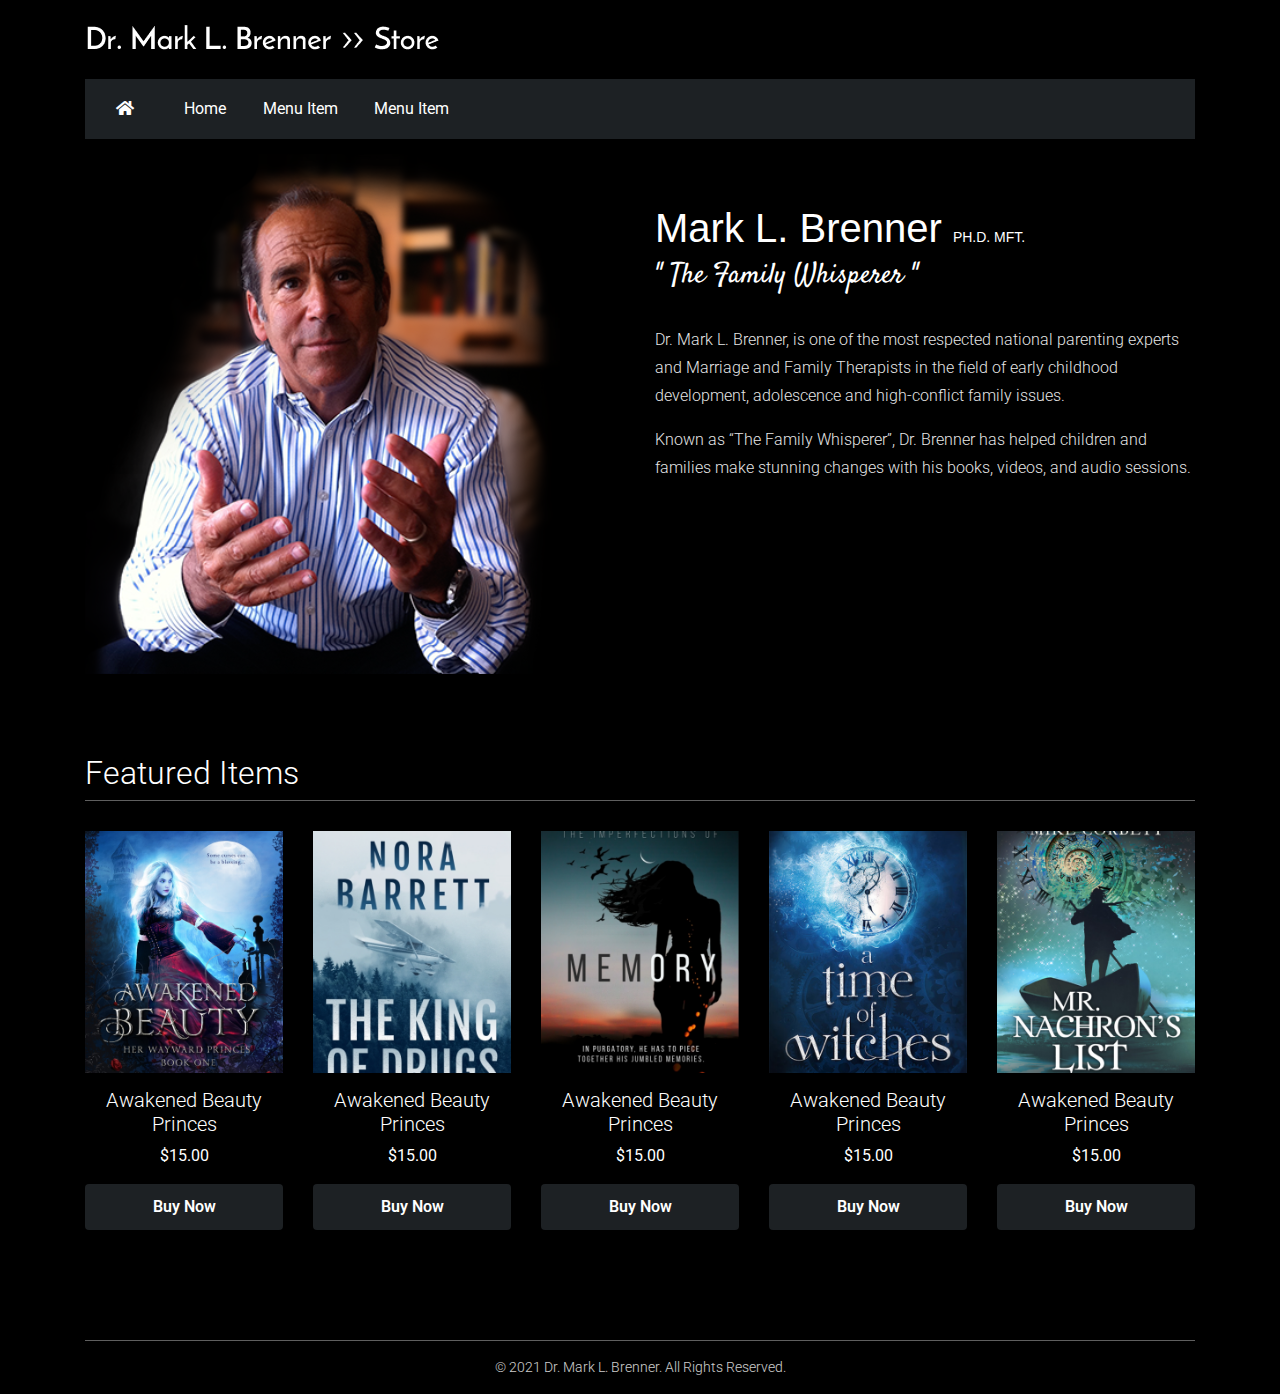
<file: index.html>
<!DOCTYPE html>

<html lang="en">
<head>
    <!-- Basic Page Needs Meta
	=================================================== -->
	<meta charset="UTF-8" />
	<meta http-equiv="X-UA-Compatible" content="IE=edge" />

	<!-- Specific Meta 
	================================================== -->
	<meta name="viewport" content="width=device-width, initial-scale=1, maximum-scale=1">
   	<meta name="description" content="">
   	<meta name="keywords" content="" />
   	<meta name="author" content="">

	<!--  Title
	================================================== -->
	<title>Dr. Mark L. Brenner >> Store</title>

	<!-- Favicons 
	================================================== -->
	<link rel="shortcut icon" href="resourse/images/favicon.ico" type="image/x-icon">

	<!-- Google Fonts
	================================================== -->
	<link href="https://fonts.googleapis.com/css2?family=Roboto:wght@300;400;500;700&family=Satisfy&display=swap" rel="stylesheet">

	<!-- CSS Files
	================================================== -->
	<link rel="stylesheet" href="plugins.css">
</head>
<body>

    <header class="header">
        <div class="container">
            <div class="site-logo">
				<a href="index.html"><img src="resourse/images/logo.png" class="img-fluid" alt="Site Logo"></a>
            </div><!-- /.site-logo -->

			<nav class="navbar navbar-expand-lg p-0">
				<button class="navbar-toggler" type="button" data-toggle="collapse" data-target="#navbarNavAlt">
					<span class="fa fa-bars"></span>
				</button>
				<div class="collapse navbar-collapse" id="navbarNavAlt">
					<div class="navbar-nav">
						<a class="nav-link active" aria-current="page" href="index.html"><i class="fa fa-home"></i></a>
						<a class="nav-link" href="index.html">Home</a>
						<a class="nav-link" href="#">Menu Item</a>
						<a class="nav-link" href="#">Menu Item</a>
					</div>
				</div>
			</nav>
        </div><!-- /.container -->
    </header><!-- /.header -->

	<section class="hero">
		<div class="container">
			<div class="row">
				<div class="col-md-6">
					<div class="item">
						<div class="imagebox">
							<img src="resourse/images/hero.png" class="img-fluid" alt="">
						</div><!-- /.imagebox -->
					</div><!-- /.item -->
				</div><!-- /.col-md-6 -->
				<div class="col-md-6">
					<div class="hero-text text-white">
						<h1>Mark L. Brenner <span>PH.D. MFT.</span></h1>
						<h3>" The Family Whisperer "</h3>
						<br>
						<p>Dr. Mark L. Brenner, is one of the most respected national parenting experts and Marriage and Family Therapists in the field of early childhood development, adolescence and high-conflict family issues.</p>
						<p>Known as “The Family Whisperer”, Dr. Brenner has helped children and families make stunning changes with his books, videos, and audio sessions.</p>
					</div><!-- /.hero-text -->
				</div><!-- /.col-md-6 -->
			</div><!-- /.row -->
		</div><!-- /.container -->
	</section><!-- /.hero -->


	<div class="featured-items-wrapper">
		<div class="container">
			<div class="section-title text-white">
				<h2>Featured Items</h2>
			</div><!-- /.section-title -->
			<div class="row">
				<div class="col-12 col-sm-6 col-md">
					<div class="item text-center">
						<div class="imagebox">
							<a href="book1.html"><img src="resourse/images/book1.png" class="img-fluid" alt="Book Image"></a>
						</div><!-- /.imagebox -->
						<div class="text-box text-center text-white">
							<a href="book1.html"><h5 class="name">Awakened Beauty Princes</h5></a>
							<p class="price">$15.00</p>
							<a href="#" class="buy-btn">Buy Now</a>
						</div><!-- /.text-box -->
					</div><!-- /.item -->
				</div><!-- /.col-12 col-sm-6 col-md -->
				<div class="col-12 col-sm-6 col-md">
					<div class="item text-center">
						<div class="imagebox">
							<a href="book2.html"><img src="resourse/images/book2.png" class="img-fluid" alt="Book Image"></a>
						</div><!-- /.imagebox -->
						<div class="text-box text-center text-white">
							<a href="book2.html"><h5 class="name">Awakened Beauty Princes</h5></a>
							<p class="price">$15.00</p>
							<a href="#" class="buy-btn">Buy Now</a>
						</div><!-- /.text-box -->
					</div><!-- /.item -->
				</div><!-- /.col-12 col-sm-6 col-md -->
				<div class="col-12 col-sm-6 col-md">
					<div class="item text-center">
						<div class="imagebox">
							<a href="book3.html"><img src="resourse/images/book3.png" class="img-fluid" alt="Book Image"></a>
						</div><!-- /.imagebox -->
						<div class="text-box text-center text-white">
							<a href="book3.html"><h5 class="name">Awakened Beauty Princes</h5></a>
							<p class="price">$15.00</p>
							<a href="#" class="buy-btn">Buy Now</a>
						</div><!-- /.text-box -->
					</div><!-- /.item -->
				</div><!-- /.col-12 col-sm-6 col-md -->
				<div class="col-12 col-sm-6 col-md">
					<div class="item text-center">
						<div class="imagebox">
							<a href="book4.html"><img src="resourse/images/book4.png" class="img-fluid" alt="Book Image"></a>
						</div><!-- /.imagebox -->
						<div class="text-box text-center text-white">
							<a href="book4.html"><h5 class="name">Awakened Beauty Princes</h5></a>
							<p class="price">$15.00</p>
							<a href="#" class="buy-btn">Buy Now</a>
						</div><!-- /.text-box -->
					</div><!-- /.item -->
				</div><!-- /.col-12 col-sm-6 col-md -->
				<div class="col-12 col-sm-6 col-md">
					<div class="item text-center">
						<div class="imagebox">
							<a href="book5.html"><img src="resourse/images/book5.png" class="img-fluid" alt="Book Image"></a>
						</div><!-- /.imagebox -->
						<div class="text-box text-center text-white">
							<a href="book5.html"><h5 class="name">Awakened Beauty Princes</h5></a>
							<p class="price">$15.00</p>
							<a href="#" class="buy-btn">Buy Now</a>
						</div><!-- /.text-box -->
					</div><!-- /.item -->
				</div><!-- /.col-12 col-sm-6 col-md -->
			</div><!-- /.row -->
		</div><!-- /.container -->
	</div><!-- /.featured-items-wrapper -->


	<footer class="footer">
		<div class="container">
			<div class="footer-text text-center text-white py-3">
				<p class="m-0">&copy; 2021 Dr. Mark L. Brenner. All Rights Reserved.</p>
			</div><!-- /.footer-text -->
		</div><!-- /.container -->
	</footer><!-- /.footer -->
    

    <script src="resourse/js/jquery-3.5.1.min.js"></script>
    <script src="resourse/js/popper.js"></script>
    <script src="resourse/js/bootstrap.min.js"></script>
    <script src="resourse/js/custom.js"></script>
</body>
</html>
</file>
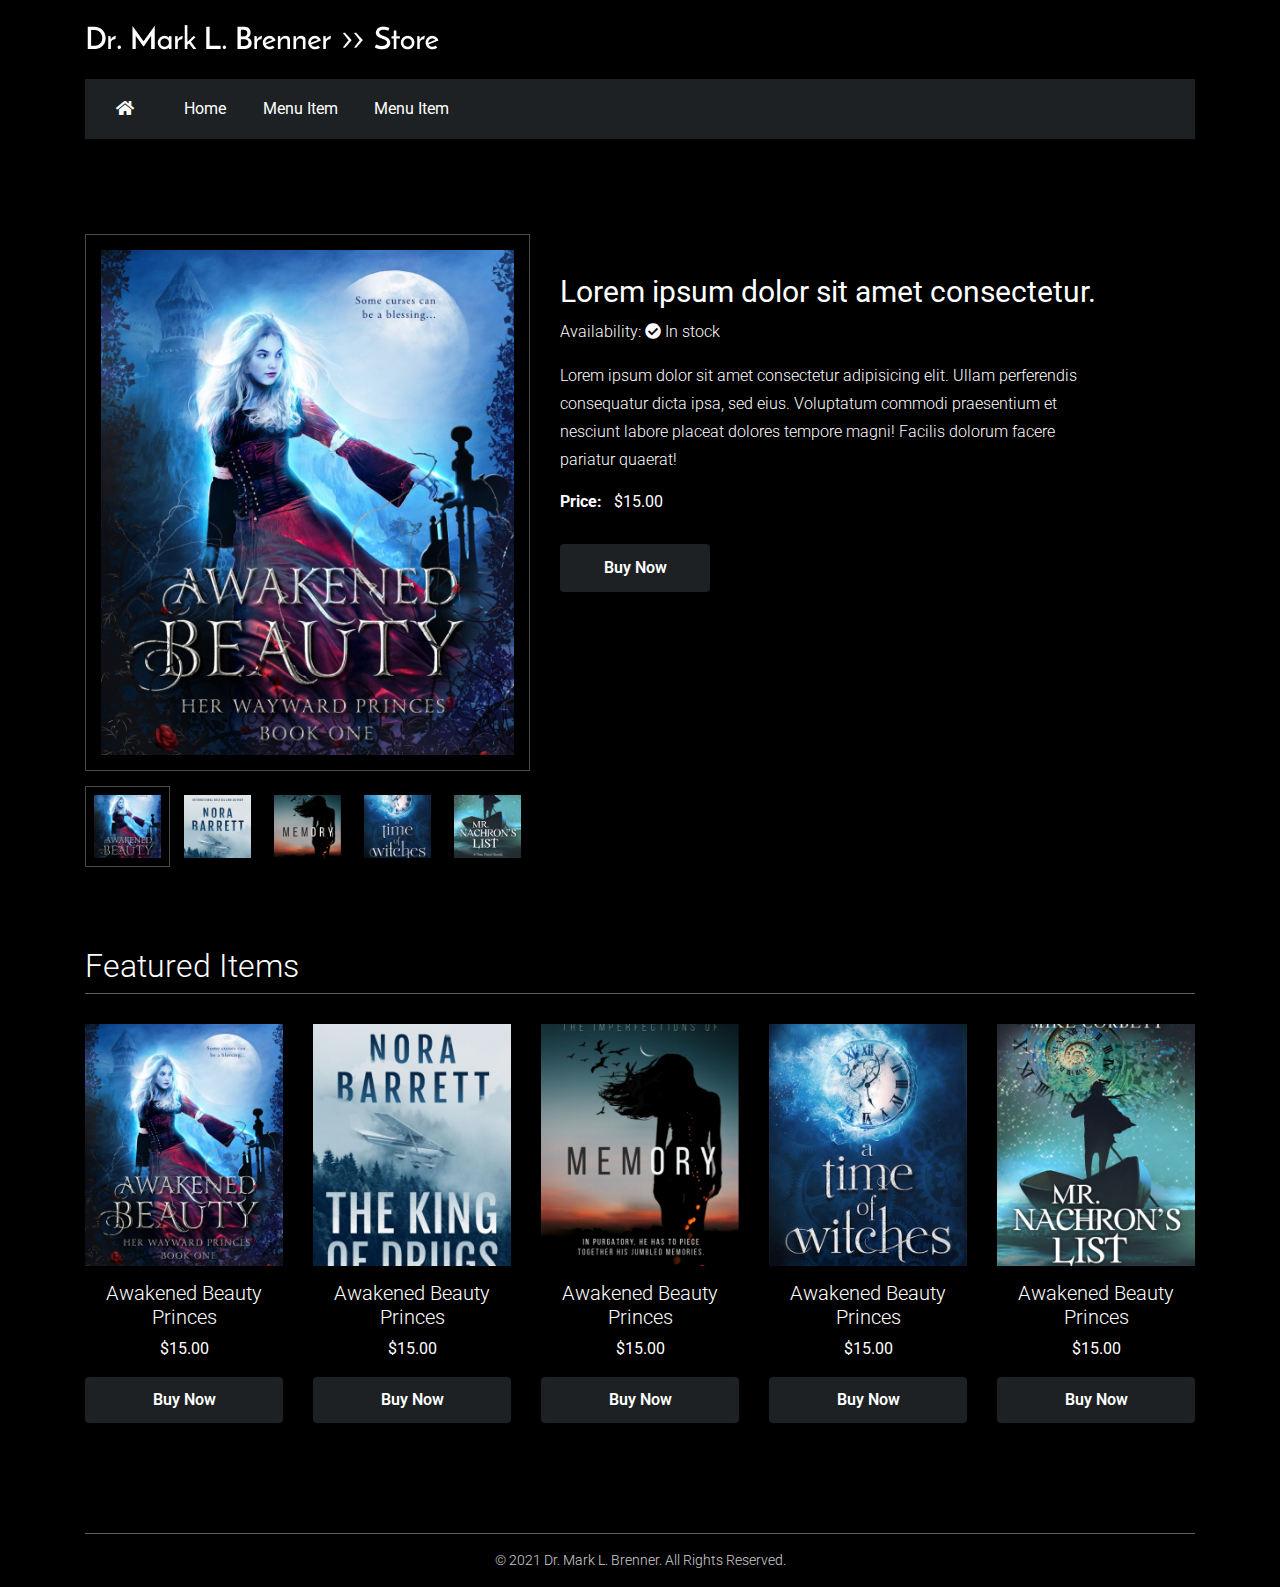
<file: book1.html>
<!DOCTYPE html>

<html lang="en">
<head>
    <!-- Basic Page Needs Meta
	=================================================== -->
	<meta charset="UTF-8" />
	<meta http-equiv="X-UA-Compatible" content="IE=edge" />

	<!-- Specific Meta 
	================================================== -->
	<meta name="viewport" content="width=device-width, initial-scale=1, maximum-scale=1">
   	<meta name="description" content="">
   	<meta name="keywords" content="" />
   	<meta name="author" content="">

	<!--  Title
	================================================== -->
	<title>Dr. Mark L. Brenner >> Store</title>

	<!-- Favicons 
	================================================== -->
	<link rel="shortcut icon" href="resourse/images/favicon.ico" type="image/x-icon">

	<!-- Google Fonts
	================================================== -->
	<link href="https://fonts.googleapis.com/css2?family=Roboto:wght@300;400;500;700&display=swap" rel="stylesheet">

	<!-- CSS Files
	================================================== -->
	<link rel="stylesheet" href="plugins.css">
</head>
<body>

    
    <header class="header">
        <div class="container">
            <div class="site-logo">
				<a href="index.html"><img src="resourse/images/logo.png" class="img-fluid" alt="Site Logo"></a>
            </div><!-- /.site-logo -->
			<nav class="navbar navbar-expand-lg p-0">
				<button class="navbar-toggler" type="button" data-toggle="collapse" data-target="#navbarNavAlt">
					<span class="fa fa-bars"></span>
				</button>
				<div class="collapse navbar-collapse" id="navbarNavAlt">
					<div class="navbar-nav">
						<a class="nav-link active" aria-current="page" href="index.html"><i class="fa fa-home"></i></a>
						<a class="nav-link" href="index.html">Home</a>
						<a class="nav-link" href="#">Menu Item</a>
						<a class="nav-link" href="#">Menu Item</a>
					</div>
				</div>
			</nav>
        </div><!-- /.container -->
    </header><!-- /.header -->

	<div class="product-details">
		<div class="container">
			<div class="row">
				<div class="col-lg-5">
					<div class="product-image-wrapper">
						<div class="tab-content">
							<div class="tab-pane fade show active" id="book1" role="tabpanel">
								<img src="resourse/images/book1.png" class="img-fluid" alt="Book">
							</div>
							<div class="tab-pane fade" id="book2" role="tabpanel">
								<img src="resourse/images/book2.png" class="img-fluid" alt="Book">
							</div>
							<div class="tab-pane fade" id="book3" role="tabpanel">
								<img src="resourse/images/book3.png" class="img-fluid" alt="Book">
							</div>
							<div class="tab-pane fade" id="book4" role="tabpanel">
								<img src="resourse/images/book4.png" class="img-fluid" alt="Book">
							</div>
							<div class="tab-pane fade" id="book5" role="tabpanel">
								<img src="resourse/images/book5.png" class="img-fluid" alt="Book">
							</div>
						</div>
						<ul class="nav nav-tabs flex-nowrap" role="tablist">
							<li class="nav-item">
								<a href="#book1" class="nav-link active" data-toggle="tab">
									<img src="resourse/images/book1-s.png" class="img-fluid">
								</a>
							</li>
							<li class="nav-item">
								<a href="#book2" class="nav-link" data-toggle="tab">
									<img src="resourse/images/book2-s.png" class="img-fluid">
								</a>
							</li>
							<li class="nav-item">
								<a href="#book3" class="nav-link" data-toggle="tab">
									<img src="resourse/images/book3-s.png" class="img-fluid">
								</a>
							</li>
							<li class="nav-item">
								<a href="#book4" class="nav-link" data-toggle="tab">
									<img src="resourse/images/book4-s.png" class="img-fluid">
								</a>
							</li>
							<li class="nav-item">
								<a href="#book5" class="nav-link" data-toggle="tab">
									<img src="resourse/images/book5-s.png" class="img-fluid">
								</a>
							</li>
						</ul><!-- /.nav-tabs -->
					</div>
				</div><!-- /.col-lg-5 -->
				<div class="col-lg-6">
					<div class="product-description">

						<h4 class="product-name">Lorem ipsum dolor sit amet consectetur.</h4>
						<p class="stock-status">Availability: <i class="fa fa-check-circle"></i> In stock </p>
						<p>Lorem ipsum dolor sit amet consectetur adipisicing elit. Ullam perferendis consequatur dicta ipsa, sed eius. Voluptatum commodi praesentium et nesciunt labore placeat dolores tempore magni! Facilis dolorum facere pariatur quaerat!</p>

						<div class="product-price"><strong>Price:</strong> &nbsp; $15.00</div><!-- /.product-price -->
						<div class="buy-product">
							<a href="#" class="buy-btn">Buy Now</a>
						</div><!-- /.buy-product -->

					</div><!-- /.product-description -->
				</div><!-- /.col-lg-6 -->
			</div><!-- /.row -->
		</div><!-- /.container -->
	</div><!-- /.product-details -->



	<div class="related-product-wrapper">
		<div class="container">
			<div class="section-title text-white">
				<h2>Featured Items</h2>
			</div><!-- /.section-title -->
			<div class="row">
				<div class="col-12 col-sm-6 col-md">
					<div class="item text-center">
						<div class="imagebox">
							<a href="book1.html"><img src="resourse/images/book1.png" class="img-fluid" alt="Book Image"></a>
						</div><!-- /.imagebox -->
						<div class="text-box text-center text-white">
							<a href="book1.html"><h5 class="name">Awakened Beauty Princes</h5></a>
							<p class="price">$15.00</p>
							<a href="#" class="buy-btn">Buy Now</a>
						</div><!-- /.text-box -->
					</div><!-- /.item -->
				</div><!-- /.col-12 col-sm-6 col-md -->
				<div class="col-12 col-sm-6 col-md">
					<div class="item text-center">
						<div class="imagebox">
							<a href="book2.html"><img src="resourse/images/book2.png" class="img-fluid" alt="Book Image"></a>
						</div><!-- /.imagebox -->
						<div class="text-box text-center text-white">
							<a href="book2.html"><h5 class="name">Awakened Beauty Princes</h5></a>
							<p class="price">$15.00</p>
							<a href="#" class="buy-btn">Buy Now</a>
						</div><!-- /.text-box -->
					</div><!-- /.item -->
				</div><!-- /.col-12 col-sm-6 col-md -->
				<div class="col-12 col-sm-6 col-md">
					<div class="item text-center">
						<div class="imagebox">
							<a href="book3.html"><img src="resourse/images/book3.png" class="img-fluid" alt="Book Image"></a>
						</div><!-- /.imagebox -->
						<div class="text-box text-center text-white">
							<a href="book3.html"><h5 class="name">Awakened Beauty Princes</h5></a>
							<p class="price">$15.00</p>
							<a href="#" class="buy-btn">Buy Now</a>
						</div><!-- /.text-box -->
					</div><!-- /.item -->
				</div><!-- /.col-12 col-sm-6 col-md -->
				<div class="col-12 col-sm-6 col-md">
					<div class="item text-center">
						<div class="imagebox">
							<a href="book4.html"><img src="resourse/images/book4.png" class="img-fluid" alt="Book Image"></a>
						</div><!-- /.imagebox -->
						<div class="text-box text-center text-white">
							<a href="book4.html"><h5 class="name">Awakened Beauty Princes</h5></a>
							<p class="price">$15.00</p>
							<a href="#" class="buy-btn">Buy Now</a>
						</div><!-- /.text-box -->
					</div><!-- /.item -->
				</div><!-- /.col-12 col-sm-6 col-md -->
				<div class="col-12 col-sm-6 col-md">
					<div class="item text-center">
						<div class="imagebox">
							<a href="book5.html"><img src="resourse/images/book5.png" class="img-fluid" alt="Book Image"></a>
						</div><!-- /.imagebox -->
						<div class="text-box text-center text-white">
							<a href="book5.html"><h5 class="name">Awakened Beauty Princes</h5></a>
							<p class="price">$15.00</p>
							<a href="#" class="buy-btn">Buy Now</a>
						</div><!-- /.text-box -->
					</div><!-- /.item -->
				</div><!-- /.col-12 col-sm-6 col-md -->
			</div><!-- /.row -->
		</div><!-- /.container -->
	</div><!-- /.related-product-wrapper -->


	<footer class="footer">
		<div class="container">
			<div class="footer-text text-center text-white py-3">
				<p class="m-0">&copy; 2021 Dr. Mark L. Brenner. All Rights Reserved.</p>
			</div><!-- /.footer-text -->
		</div><!-- /.container -->
	</footer><!-- /.footer -->
    

    <script src="resourse/js/jquery-3.5.1.min.js"></script>
    <script src="resourse/js/popper.js"></script>
    <script src="resourse/js/bootstrap.min.js"></script>
    <script src="resourse/js/custom.js"></script>
</body>
</html>
</file>
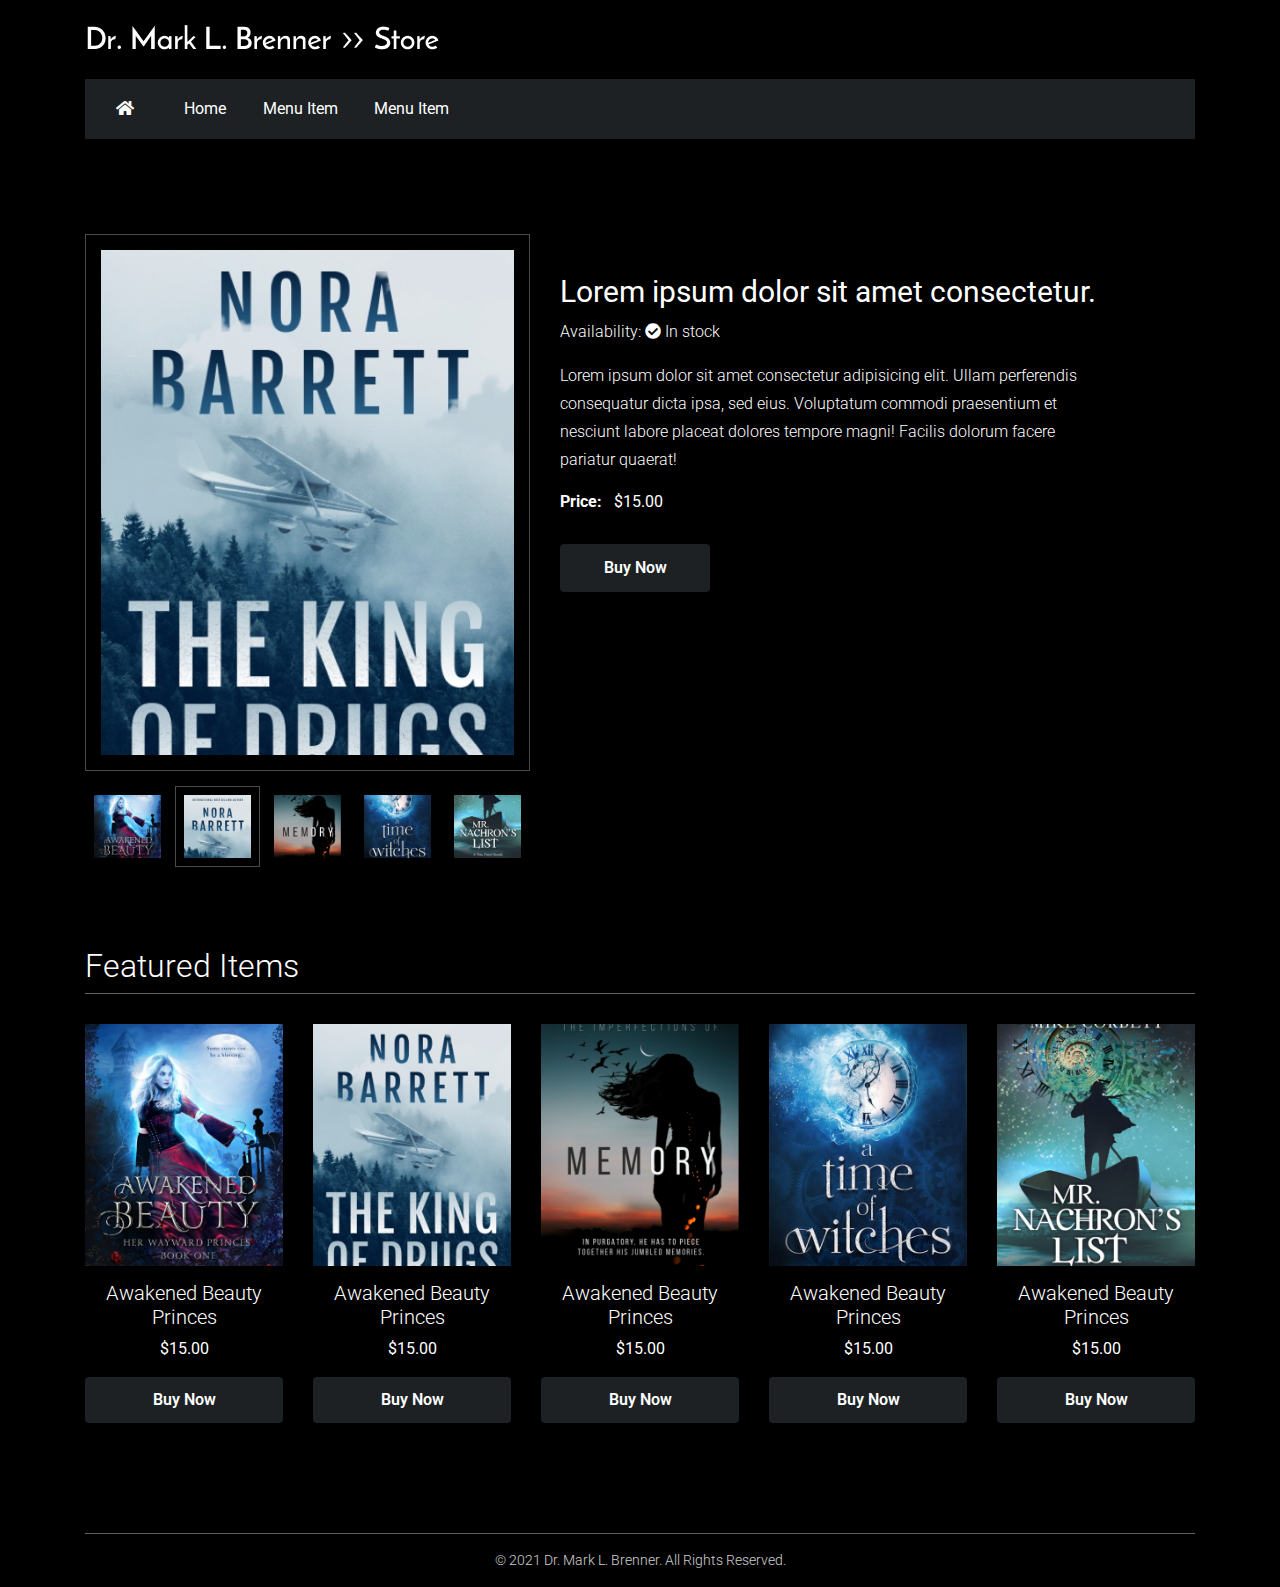
<file: book2.html>
<!DOCTYPE html>

<html lang="en">
<head>
    <!-- Basic Page Needs Meta
	=================================================== -->
	<meta charset="UTF-8" />
	<meta http-equiv="X-UA-Compatible" content="IE=edge" />

	<!-- Specific Meta 
	================================================== -->
	<meta name="viewport" content="width=device-width, initial-scale=1, maximum-scale=1">
   	<meta name="description" content="">
   	<meta name="keywords" content="" />
   	<meta name="author" content="">

	<!--  Title
	================================================== -->
	<title>Dr. Mark L. Brenner >> Store</title>

	<!-- Favicons 
	================================================== -->
	<link rel="shortcut icon" href="resourse/images/favicon.ico" type="image/x-icon">

	<!-- Google Fonts
	================================================== -->
	<link href="https://fonts.googleapis.com/css2?family=Roboto:wght@300;400;500;700&display=swap" rel="stylesheet">

	<!-- CSS Files
	================================================== -->
	<link rel="stylesheet" href="plugins.css">
</head>
<body>

    
    <header class="header">
        <div class="container">
            <div class="site-logo">
				<a href="index.html"><img src="resourse/images/logo.png" class="img-fluid" alt="Site Logo"></a>
            </div><!-- /.site-logo -->
			<nav class="navbar navbar-expand-lg p-0">
				<button class="navbar-toggler" type="button" data-toggle="collapse" data-target="#navbarNavAlt">
					<span class="fa fa-bars"></span>
				</button>
				<div class="collapse navbar-collapse" id="navbarNavAlt">
					<div class="navbar-nav">
						<a class="nav-link active" aria-current="page" href="index.html"><i class="fa fa-home"></i></a>
						<a class="nav-link" href="index.html">Home</a>
						<a class="nav-link" href="#">Menu Item</a>
						<a class="nav-link" href="#">Menu Item</a>
					</div>
				</div>
			</nav>
        </div><!-- /.container -->
    </header><!-- /.header -->

	<div class="product-details">
		<div class="container">
			<div class="row">
				<div class="col-lg-5">
					<div class="product-image-wrapper">
						<div class="tab-content">
							<div class="tab-pane fade" id="book1" role="tabpanel">
								<img src="resourse/images/book1.png" class="img-fluid" alt="Book">
							</div>
							<div class="tab-pane fade show active" id="book2" role="tabpanel">
								<img src="resourse/images/book2.png" class="img-fluid" alt="Book">
							</div>
							<div class="tab-pane fade" id="book3" role="tabpanel">
								<img src="resourse/images/book3.png" class="img-fluid" alt="Book">
							</div>
							<div class="tab-pane fade" id="book4" role="tabpanel">
								<img src="resourse/images/book4.png" class="img-fluid" alt="Book">
							</div>
							<div class="tab-pane fade" id="book5" role="tabpanel">
								<img src="resourse/images/book5.png" class="img-fluid" alt="Book">
							</div>
						</div>
						<ul class="nav nav-tabs flex-nowrap" role="tablist">
							<li class="nav-item">
								<a href="#book1" class="nav-link" data-toggle="tab">
									<img src="resourse/images/book1-s.png" class="img-fluid">
								</a>
							</li>
							<li class="nav-item">
								<a href="#book2" class="nav-link active" data-toggle="tab">
									<img src="resourse/images/book2-s.png" class="img-fluid">
								</a>
							</li>
							<li class="nav-item">
								<a href="#book3" class="nav-link" data-toggle="tab">
									<img src="resourse/images/book3-s.png" class="img-fluid">
								</a>
							</li>
							<li class="nav-item">
								<a href="#book4" class="nav-link" data-toggle="tab">
									<img src="resourse/images/book4-s.png" class="img-fluid">
								</a>
							</li>
							<li class="nav-item">
								<a href="#book5" class="nav-link" data-toggle="tab">
									<img src="resourse/images/book5-s.png" class="img-fluid">
								</a>
							</li>
						</ul><!-- /.nav-tabs -->
					</div>
				</div><!-- /.col-lg-5 -->
				<div class="col-lg-6">
					<div class="product-description">

						<h4 class="product-name">Lorem ipsum dolor sit amet consectetur.</h4>
						<p class="stock-status">Availability: <i class="fa fa-check-circle"></i> In stock </p>
						<p>Lorem ipsum dolor sit amet consectetur adipisicing elit. Ullam perferendis consequatur dicta ipsa, sed eius. Voluptatum commodi praesentium et nesciunt labore placeat dolores tempore magni! Facilis dolorum facere pariatur quaerat!</p>

						<div class="product-price"><strong>Price:</strong> &nbsp; $15.00</div><!-- /.product-price -->
						<div class="buy-product">
							<a href="#" class="buy-btn">Buy Now</a>
						</div><!-- /.buy-product -->

					</div><!-- /.product-description -->
				</div><!-- /.col-lg-6 -->
			</div><!-- /.row -->
		</div><!-- /.container -->
	</div><!-- /.product-details -->



	<div class="related-product-wrapper">
		<div class="container">
			<div class="section-title text-white">
				<h2>Featured Items</h2>
			</div><!-- /.section-title -->
			<div class="row">
				<div class="col-12 col-sm-6 col-md">
					<div class="item text-center">
						<div class="imagebox">
							<a href="book1.html"><img src="resourse/images/book1.png" class="img-fluid" alt="Book Image"></a>
						</div><!-- /.imagebox -->
						<div class="text-box text-center text-white">
							<a href="book1.html"><h5 class="name">Awakened Beauty Princes</h5></a>
							<p class="price">$15.00</p>
							<a href="#" class="buy-btn">Buy Now</a>
						</div><!-- /.text-box -->
					</div><!-- /.item -->
				</div><!-- /.col-12 col-sm-6 col-md -->
				<div class="col-12 col-sm-6 col-md">
					<div class="item text-center">
						<div class="imagebox">
							<a href="book2.html"><img src="resourse/images/book2.png" class="img-fluid" alt="Book Image"></a>
						</div><!-- /.imagebox -->
						<div class="text-box text-center text-white">
							<a href="book2.html"><h5 class="name">Awakened Beauty Princes</h5></a>
							<p class="price">$15.00</p>
							<a href="#" class="buy-btn">Buy Now</a>
						</div><!-- /.text-box -->
					</div><!-- /.item -->
				</div><!-- /.col-12 col-sm-6 col-md -->
				<div class="col-12 col-sm-6 col-md">
					<div class="item text-center">
						<div class="imagebox">
							<a href="book3.html"><img src="resourse/images/book3.png" class="img-fluid" alt="Book Image"></a>
						</div><!-- /.imagebox -->
						<div class="text-box text-center text-white">
							<a href="book3.html"><h5 class="name">Awakened Beauty Princes</h5></a>
							<p class="price">$15.00</p>
							<a href="#" class="buy-btn">Buy Now</a>
						</div><!-- /.text-box -->
					</div><!-- /.item -->
				</div><!-- /.col-12 col-sm-6 col-md -->
				<div class="col-12 col-sm-6 col-md">
					<div class="item text-center">
						<div class="imagebox">
							<a href="book4.html"><img src="resourse/images/book4.png" class="img-fluid" alt="Book Image"></a>
						</div><!-- /.imagebox -->
						<div class="text-box text-center text-white">
							<a href="book4.html"><h5 class="name">Awakened Beauty Princes</h5></a>
							<p class="price">$15.00</p>
							<a href="#" class="buy-btn">Buy Now</a>
						</div><!-- /.text-box -->
					</div><!-- /.item -->
				</div><!-- /.col-12 col-sm-6 col-md -->
				<div class="col-12 col-sm-6 col-md">
					<div class="item text-center">
						<div class="imagebox">
							<a href="book5.html"><img src="resourse/images/book5.png" class="img-fluid" alt="Book Image"></a>
						</div><!-- /.imagebox -->
						<div class="text-box text-center text-white">
							<a href="book5.html"><h5 class="name">Awakened Beauty Princes</h5></a>
							<p class="price">$15.00</p>
							<a href="#" class="buy-btn">Buy Now</a>
						</div><!-- /.text-box -->
					</div><!-- /.item -->
				</div><!-- /.col-12 col-sm-6 col-md -->
			</div><!-- /.row -->
		</div><!-- /.container -->
	</div><!-- /.related-product-wrapper -->


	<footer class="footer">
		<div class="container">
			<div class="footer-text text-center text-white py-3">
				<p class="m-0">&copy; 2021 Dr. Mark L. Brenner. All Rights Reserved.</p>
			</div><!-- /.footer-text -->
		</div><!-- /.container -->
	</footer><!-- /.footer -->
    

    <script src="resourse/js/jquery-3.5.1.min.js"></script>
    <script src="resourse/js/popper.js"></script>
    <script src="resourse/js/bootstrap.min.js"></script>
    <script src="resourse/js/custom.js"></script>
</body>
</html>
</file>
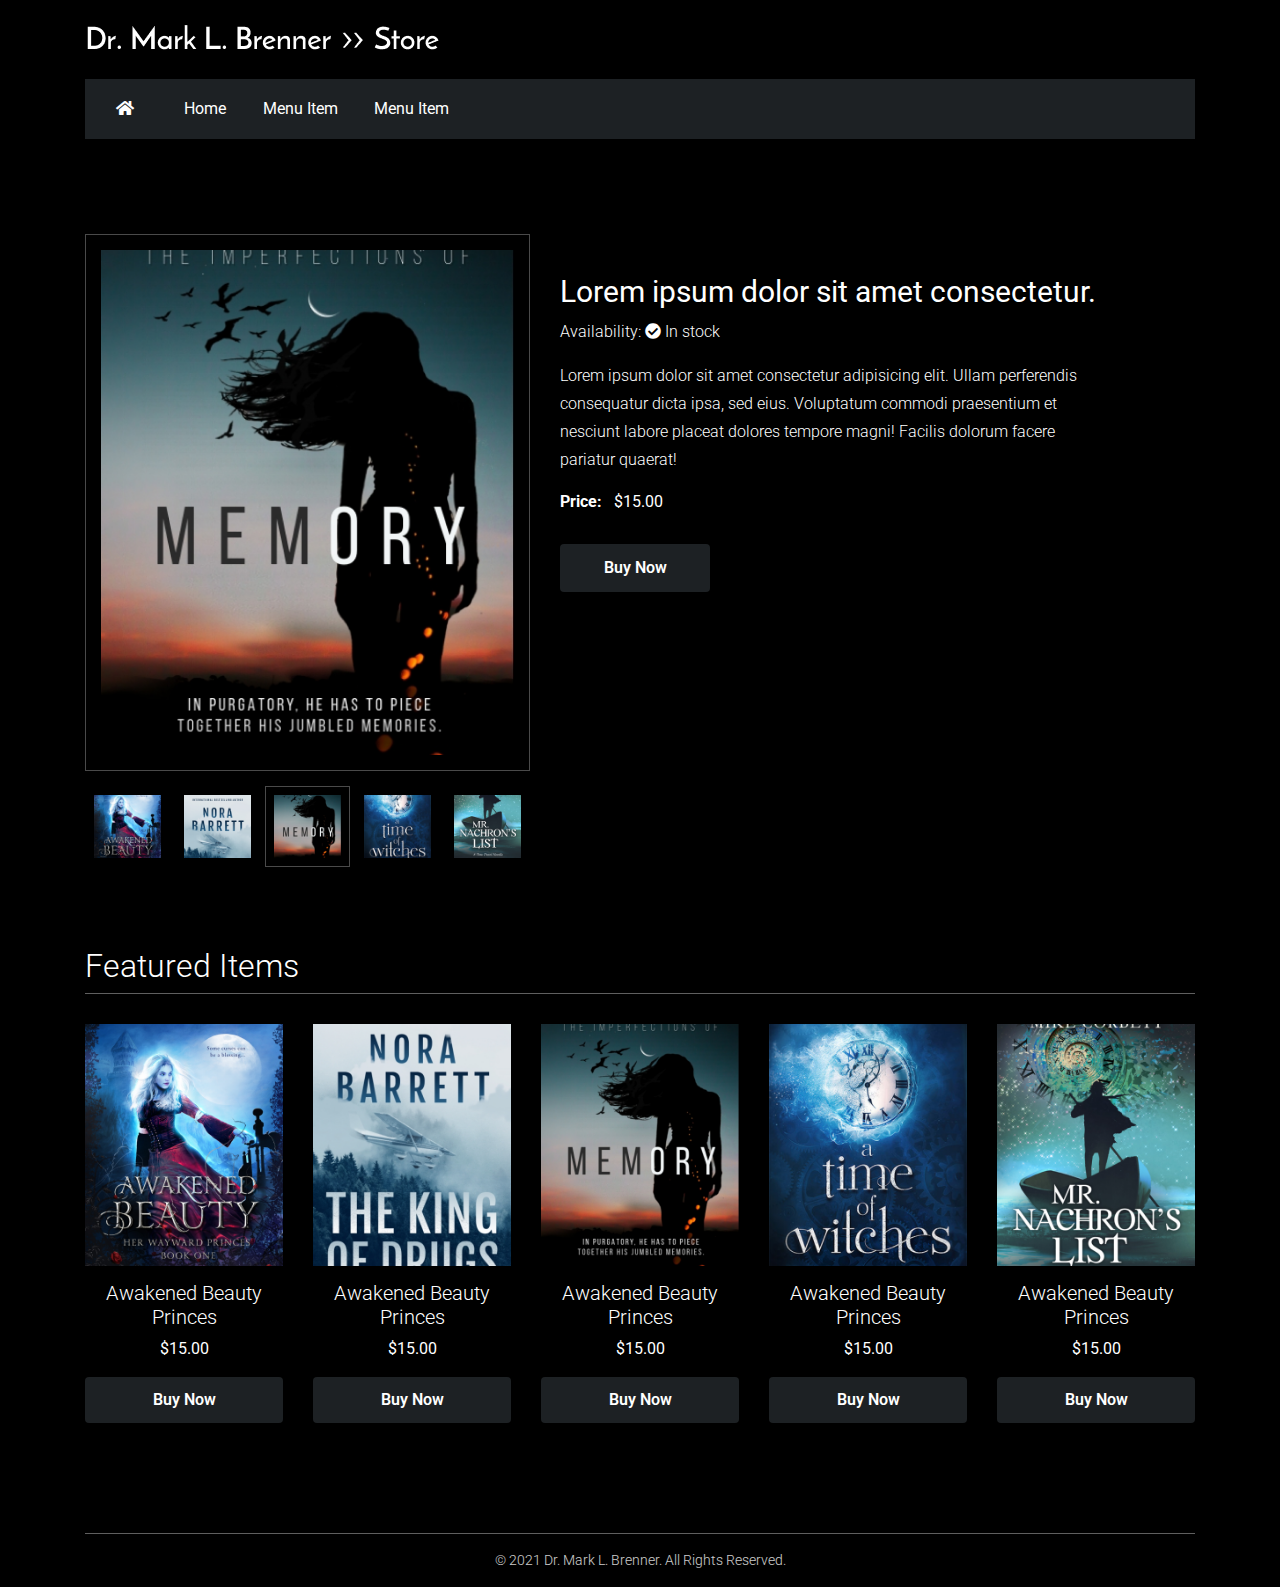
<file: book3.html>
<!DOCTYPE html>

<html lang="en">
<head>
    <!-- Basic Page Needs Meta
	=================================================== -->
	<meta charset="UTF-8" />
	<meta http-equiv="X-UA-Compatible" content="IE=edge" />

	<!-- Specific Meta 
	================================================== -->
	<meta name="viewport" content="width=device-width, initial-scale=1, maximum-scale=1">
   	<meta name="description" content="">
   	<meta name="keywords" content="" />
   	<meta name="author" content="">

	<!--  Title
	================================================== -->
	<title>Dr. Mark L. Brenner >> Store</title>

	<!-- Favicons 
	================================================== -->
	<link rel="shortcut icon" href="resourse/images/favicon.ico" type="image/x-icon">

	<!-- Google Fonts
	================================================== -->
	<link href="https://fonts.googleapis.com/css2?family=Roboto:wght@300;400;500;700&display=swap" rel="stylesheet">

	<!-- CSS Files
	================================================== -->
	<link rel="stylesheet" href="plugins.css">
</head>
<body>
    
    <header class="header">
        <div class="container">
            <div class="site-logo">
				<a href="index.html"><img src="resourse/images/logo.png" class="img-fluid" alt="Site Logo"></a>
            </div><!-- /.site-logo -->
			<nav class="navbar navbar-expand-lg p-0">
				<button class="navbar-toggler" type="button" data-toggle="collapse" data-target="#navbarNavAlt">
					<span class="fa fa-bars"></span>
				</button>
				<div class="collapse navbar-collapse" id="navbarNavAlt">
					<div class="navbar-nav">
						<a class="nav-link active" aria-current="page" href="index.html"><i class="fa fa-home"></i></a>
						<a class="nav-link" href="index.html">Home</a>
						<a class="nav-link" href="#">Menu Item</a>
						<a class="nav-link" href="#">Menu Item</a>
					</div>
				</div>
			</nav>
        </div><!-- /.container -->
    </header><!-- /.header -->

	<div class="product-details">
		<div class="container">
			<div class="row">
				<div class="col-lg-5">
					<div class="product-image-wrapper">
						<div class="tab-content">
							<div class="tab-pane fade" id="book1" role="tabpanel">
								<img src="resourse/images/book1.png" class="img-fluid" alt="Book">
							</div>
							<div class="tab-pane fade" id="book2" role="tabpanel">
								<img src="resourse/images/book2.png" class="img-fluid" alt="Book">
							</div>
							<div class="tab-pane fade show active" id="book3" role="tabpanel">
								<img src="resourse/images/book3.png" class="img-fluid" alt="Book">
							</div>
							<div class="tab-pane fade" id="book4" role="tabpanel">
								<img src="resourse/images/book4.png" class="img-fluid" alt="Book">
							</div>
							<div class="tab-pane fade" id="book5" role="tabpanel">
								<img src="resourse/images/book5.png" class="img-fluid" alt="Book">
							</div>
						</div>
						<ul class="nav nav-tabs flex-nowrap" role="tablist">
							<li class="nav-item">
								<a href="#book1" class="nav-link" data-toggle="tab">
									<img src="resourse/images/book1-s.png" class="img-fluid">
								</a>
							</li>
							<li class="nav-item">
								<a href="#book2" class="nav-link" data-toggle="tab">
									<img src="resourse/images/book2-s.png" class="img-fluid">
								</a>
							</li>
							<li class="nav-item">
								<a href="#book3" class="nav-link active" data-toggle="tab">
									<img src="resourse/images/book3-s.png" class="img-fluid">
								</a>
							</li>
							<li class="nav-item">
								<a href="#book4" class="nav-link" data-toggle="tab">
									<img src="resourse/images/book4-s.png" class="img-fluid">
								</a>
							</li>
							<li class="nav-item">
								<a href="#book5" class="nav-link" data-toggle="tab">
									<img src="resourse/images/book5-s.png" class="img-fluid">
								</a>
							</li>
						</ul><!-- /.nav-tabs -->
					</div>
				</div><!-- /.col-lg-5 -->
				<div class="col-lg-6">
					<div class="product-description">

						<h4 class="product-name">Lorem ipsum dolor sit amet consectetur.</h4>
						<p class="stock-status">Availability: <i class="fa fa-check-circle"></i> In stock </p>
						<p>Lorem ipsum dolor sit amet consectetur adipisicing elit. Ullam perferendis consequatur dicta ipsa, sed eius. Voluptatum commodi praesentium et nesciunt labore placeat dolores tempore magni! Facilis dolorum facere pariatur quaerat!</p>

						<div class="product-price"><strong>Price:</strong> &nbsp; $15.00</div><!-- /.product-price -->
						<div class="buy-product">
							<a href="#" class="buy-btn">Buy Now</a>
						</div><!-- /.buy-product -->

					</div><!-- /.product-description -->
				</div><!-- /.col-lg-6 -->
			</div><!-- /.row -->
		</div><!-- /.container -->
	</div><!-- /.product-details -->



	<div class="related-product-wrapper">
		<div class="container">
			<div class="section-title text-white">
				<h2>Featured Items</h2>
			</div><!-- /.section-title -->
			<div class="row">
				<div class="col-12 col-sm-6 col-md">
					<div class="item text-center">
						<div class="imagebox">
							<a href="book1.html"><img src="resourse/images/book1.png" class="img-fluid" alt="Book Image"></a>
						</div><!-- /.imagebox -->
						<div class="text-box text-center text-white">
							<a href="book1.html"><h5 class="name">Awakened Beauty Princes</h5></a>
							<p class="price">$15.00</p>
							<a href="#" class="buy-btn">Buy Now</a>
						</div><!-- /.text-box -->
					</div><!-- /.item -->
				</div><!-- /.col-12 col-sm-6 col-md -->
				<div class="col-12 col-sm-6 col-md">
					<div class="item text-center">
						<div class="imagebox">
							<a href="book2.html"><img src="resourse/images/book2.png" class="img-fluid" alt="Book Image"></a>
						</div><!-- /.imagebox -->
						<div class="text-box text-center text-white">
							<a href="book2.html"><h5 class="name">Awakened Beauty Princes</h5></a>
							<p class="price">$15.00</p>
							<a href="#" class="buy-btn">Buy Now</a>
						</div><!-- /.text-box -->
					</div><!-- /.item -->
				</div><!-- /.col-12 col-sm-6 col-md -->
				<div class="col-12 col-sm-6 col-md">
					<div class="item text-center">
						<div class="imagebox">
							<a href="book3.html"><img src="resourse/images/book3.png" class="img-fluid" alt="Book Image"></a>
						</div><!-- /.imagebox -->
						<div class="text-box text-center text-white">
							<a href="book3.html"><h5 class="name">Awakened Beauty Princes</h5></a>
							<p class="price">$15.00</p>
							<a href="#" class="buy-btn">Buy Now</a>
						</div><!-- /.text-box -->
					</div><!-- /.item -->
				</div><!-- /.col-12 col-sm-6 col-md -->
				<div class="col-12 col-sm-6 col-md">
					<div class="item text-center">
						<div class="imagebox">
							<a href="book4.html"><img src="resourse/images/book4.png" class="img-fluid" alt="Book Image"></a>
						</div><!-- /.imagebox -->
						<div class="text-box text-center text-white">
							<a href="book4.html"><h5 class="name">Awakened Beauty Princes</h5></a>
							<p class="price">$15.00</p>
							<a href="#" class="buy-btn">Buy Now</a>
						</div><!-- /.text-box -->
					</div><!-- /.item -->
				</div><!-- /.col-12 col-sm-6 col-md -->
				<div class="col-12 col-sm-6 col-md">
					<div class="item text-center">
						<div class="imagebox">
							<a href="book5.html"><img src="resourse/images/book5.png" class="img-fluid" alt="Book Image"></a>
						</div><!-- /.imagebox -->
						<div class="text-box text-center text-white">
							<a href="book5.html"><h5 class="name">Awakened Beauty Princes</h5></a>
							<p class="price">$15.00</p>
							<a href="#" class="buy-btn">Buy Now</a>
						</div><!-- /.text-box -->
					</div><!-- /.item -->
				</div><!-- /.col-12 col-sm-6 col-md -->
			</div><!-- /.row -->
		</div><!-- /.container -->
	</div><!-- /.related-product-wrapper -->


	<footer class="footer">
		<div class="container">
			<div class="footer-text text-center text-white py-3">
				<p class="m-0">&copy; 2021 Dr. Mark L. Brenner. All Rights Reserved.</p>
			</div><!-- /.footer-text -->
		</div><!-- /.container -->
	</footer><!-- /.footer -->
    

    <script src="resourse/js/jquery-3.5.1.min.js"></script>
    <script src="resourse/js/popper.js"></script>
    <script src="resourse/js/bootstrap.min.js"></script>
    <script src="resourse/js/custom.js"></script>
</body>
</html>
</file>
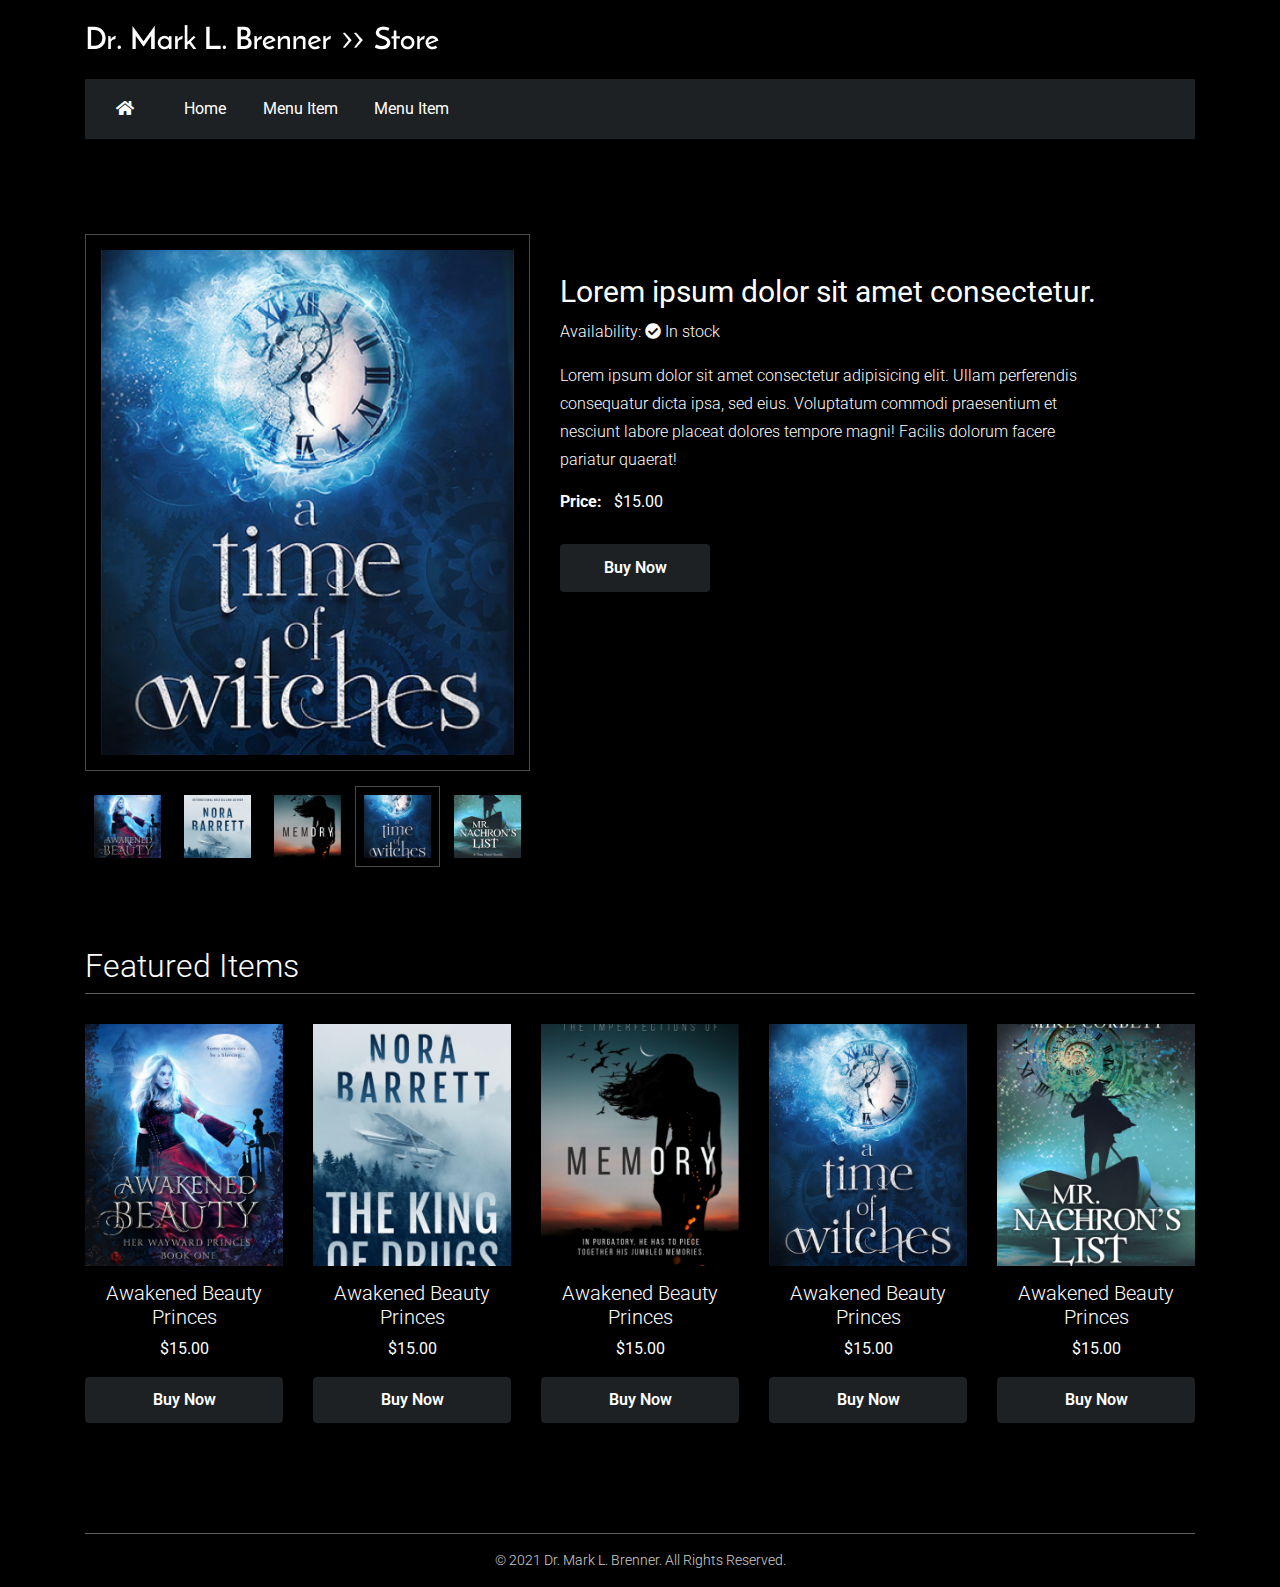
<file: book4.html>
<!DOCTYPE html>

<html lang="en">
<head>
    <!-- Basic Page Needs Meta
	=================================================== -->
	<meta charset="UTF-8" />
	<meta http-equiv="X-UA-Compatible" content="IE=edge" />

	<!-- Specific Meta 
	================================================== -->
	<meta name="viewport" content="width=device-width, initial-scale=1, maximum-scale=1">
   	<meta name="description" content="">
   	<meta name="keywords" content="" />
   	<meta name="author" content="">

	<!--  Title
	================================================== -->
	<title>Dr. Mark L. Brenner >> Store</title>

	<!-- Favicons 
	================================================== -->
	<link rel="shortcut icon" href="resourse/images/favicon.ico" type="image/x-icon">

	<!-- Google Fonts
	================================================== -->
	<link href="https://fonts.googleapis.com/css2?family=Roboto:wght@300;400;500;700&display=swap" rel="stylesheet">

	<!-- CSS Files
	================================================== -->
	<link rel="stylesheet" href="plugins.css">
</head>
<body>
    
    <header class="header">
        <div class="container">
            <div class="site-logo">
				<a href="index.html"><img src="resourse/images/logo.png" class="img-fluid" alt="Site Logo"></a>
            </div><!-- /.site-logo -->
			<nav class="navbar navbar-expand-lg p-0">
				<button class="navbar-toggler" type="button" data-toggle="collapse" data-target="#navbarNavAlt">
					<span class="fa fa-bars"></span>
				</button>
				<div class="collapse navbar-collapse" id="navbarNavAlt">
					<div class="navbar-nav">
						<a class="nav-link active" aria-current="page" href="index.html"><i class="fa fa-home"></i></a>
						<a class="nav-link" href="index.html">Home</a>
						<a class="nav-link" href="#">Menu Item</a>
						<a class="nav-link" href="#">Menu Item</a>
					</div>
				</div>
			</nav>
        </div><!-- /.container -->
    </header><!-- /.header -->

	<div class="product-details">
		<div class="container">
			<div class="row">
				<div class="col-lg-5">
					<div class="product-image-wrapper">
						<div class="tab-content">
							<div class="tab-pane fade" id="book1" role="tabpanel">
								<img src="resourse/images/book1.png" class="img-fluid" alt="Book">
							</div>
							<div class="tab-pane fade" id="book2" role="tabpanel">
								<img src="resourse/images/book2.png" class="img-fluid" alt="Book">
							</div>
							<div class="tab-pane fade" id="book3" role="tabpanel">
								<img src="resourse/images/book3.png" class="img-fluid" alt="Book">
							</div>
							<div class="tab-pane fade show active" id="book4" role="tabpanel">
								<img src="resourse/images/book4.png" class="img-fluid" alt="Book">
							</div>
							<div class="tab-pane fade" id="book5" role="tabpanel">
								<img src="resourse/images/book5.png" class="img-fluid" alt="Book">
							</div>
						</div>
						<ul class="nav nav-tabs flex-nowrap" role="tablist">
							<li class="nav-item">
								<a href="#book1" class="nav-link" data-toggle="tab">
									<img src="resourse/images/book1-s.png" class="img-fluid">
								</a>
							</li>
							<li class="nav-item">
								<a href="#book2" class="nav-link" data-toggle="tab">
									<img src="resourse/images/book2-s.png" class="img-fluid">
								</a>
							</li>
							<li class="nav-item">
								<a href="#book3" class="nav-link" data-toggle="tab">
									<img src="resourse/images/book3-s.png" class="img-fluid">
								</a>
							</li>
							<li class="nav-item">
								<a href="#book4" class="nav-link active" data-toggle="tab">
									<img src="resourse/images/book4-s.png" class="img-fluid">
								</a>
							</li>
							<li class="nav-item">
								<a href="#book5" class="nav-link" data-toggle="tab">
									<img src="resourse/images/book5-s.png" class="img-fluid">
								</a>
							</li>
						</ul><!-- /.nav-tabs -->
					</div>
				</div><!-- /.col-lg-5 -->
				<div class="col-lg-6">
					<div class="product-description">

						<h4 class="product-name">Lorem ipsum dolor sit amet consectetur.</h4>
						<p class="stock-status">Availability: <i class="fa fa-check-circle"></i> In stock </p>
						<p>Lorem ipsum dolor sit amet consectetur adipisicing elit. Ullam perferendis consequatur dicta ipsa, sed eius. Voluptatum commodi praesentium et nesciunt labore placeat dolores tempore magni! Facilis dolorum facere pariatur quaerat!</p>

						<div class="product-price"><strong>Price:</strong> &nbsp; $15.00</div><!-- /.product-price -->
						<div class="buy-product">
							<a href="#" class="buy-btn">Buy Now</a>
						</div><!-- /.buy-product -->

					</div><!-- /.product-description -->
				</div><!-- /.col-lg-6 -->
			</div><!-- /.row -->
		</div><!-- /.container -->
	</div><!-- /.product-details -->



	<div class="related-product-wrapper">
		<div class="container">
			<div class="section-title text-white">
				<h2>Featured Items</h2>
			</div><!-- /.section-title -->
			<div class="row">
				<div class="col-12 col-sm-6 col-md">
					<div class="item text-center">
						<div class="imagebox">
							<a href="book1.html"><img src="resourse/images/book1.png" class="img-fluid" alt="Book Image"></a>
						</div><!-- /.imagebox -->
						<div class="text-box text-center text-white">
							<a href="book1.html"><h5 class="name">Awakened Beauty Princes</h5></a>
							<p class="price">$15.00</p>
							<a href="#" class="buy-btn">Buy Now</a>
						</div><!-- /.text-box -->
					</div><!-- /.item -->
				</div><!-- /.col-12 col-sm-6 col-md -->
				<div class="col-12 col-sm-6 col-md">
					<div class="item text-center">
						<div class="imagebox">
							<a href="book2.html"><img src="resourse/images/book2.png" class="img-fluid" alt="Book Image"></a>
						</div><!-- /.imagebox -->
						<div class="text-box text-center text-white">
							<a href="book2.html"><h5 class="name">Awakened Beauty Princes</h5></a>
							<p class="price">$15.00</p>
							<a href="#" class="buy-btn">Buy Now</a>
						</div><!-- /.text-box -->
					</div><!-- /.item -->
				</div><!-- /.col-12 col-sm-6 col-md -->
				<div class="col-12 col-sm-6 col-md">
					<div class="item text-center">
						<div class="imagebox">
							<a href="book3.html"><img src="resourse/images/book3.png" class="img-fluid" alt="Book Image"></a>
						</div><!-- /.imagebox -->
						<div class="text-box text-center text-white">
							<a href="book3.html"><h5 class="name">Awakened Beauty Princes</h5></a>
							<p class="price">$15.00</p>
							<a href="#" class="buy-btn">Buy Now</a>
						</div><!-- /.text-box -->
					</div><!-- /.item -->
				</div><!-- /.col-12 col-sm-6 col-md -->
				<div class="col-12 col-sm-6 col-md">
					<div class="item text-center">
						<div class="imagebox">
							<a href="book4.html"><img src="resourse/images/book4.png" class="img-fluid" alt="Book Image"></a>
						</div><!-- /.imagebox -->
						<div class="text-box text-center text-white">
							<a href="book4.html"><h5 class="name">Awakened Beauty Princes</h5></a>
							<p class="price">$15.00</p>
							<a href="#" class="buy-btn">Buy Now</a>
						</div><!-- /.text-box -->
					</div><!-- /.item -->
				</div><!-- /.col-12 col-sm-6 col-md -->
				<div class="col-12 col-sm-6 col-md">
					<div class="item text-center">
						<div class="imagebox">
							<a href="book5.html"><img src="resourse/images/book5.png" class="img-fluid" alt="Book Image"></a>
						</div><!-- /.imagebox -->
						<div class="text-box text-center text-white">
							<a href="book5.html"><h5 class="name">Awakened Beauty Princes</h5></a>
							<p class="price">$15.00</p>
							<a href="#" class="buy-btn">Buy Now</a>
						</div><!-- /.text-box -->
					</div><!-- /.item -->
				</div><!-- /.col-12 col-sm-6 col-md -->
			</div><!-- /.row -->
		</div><!-- /.container -->
	</div><!-- /.related-product-wrapper -->


	<footer class="footer">
		<div class="container">
			<div class="footer-text text-center text-white py-3">
				<p class="m-0">&copy; 2021 Dr. Mark L. Brenner. All Rights Reserved.</p>
			</div><!-- /.footer-text -->
		</div><!-- /.container -->
	</footer><!-- /.footer -->
    

    <script src="resourse/js/jquery-3.5.1.min.js"></script>
    <script src="resourse/js/popper.js"></script>
    <script src="resourse/js/bootstrap.min.js"></script>
    <script src="resourse/js/custom.js"></script>
</body>
</html>
</file>
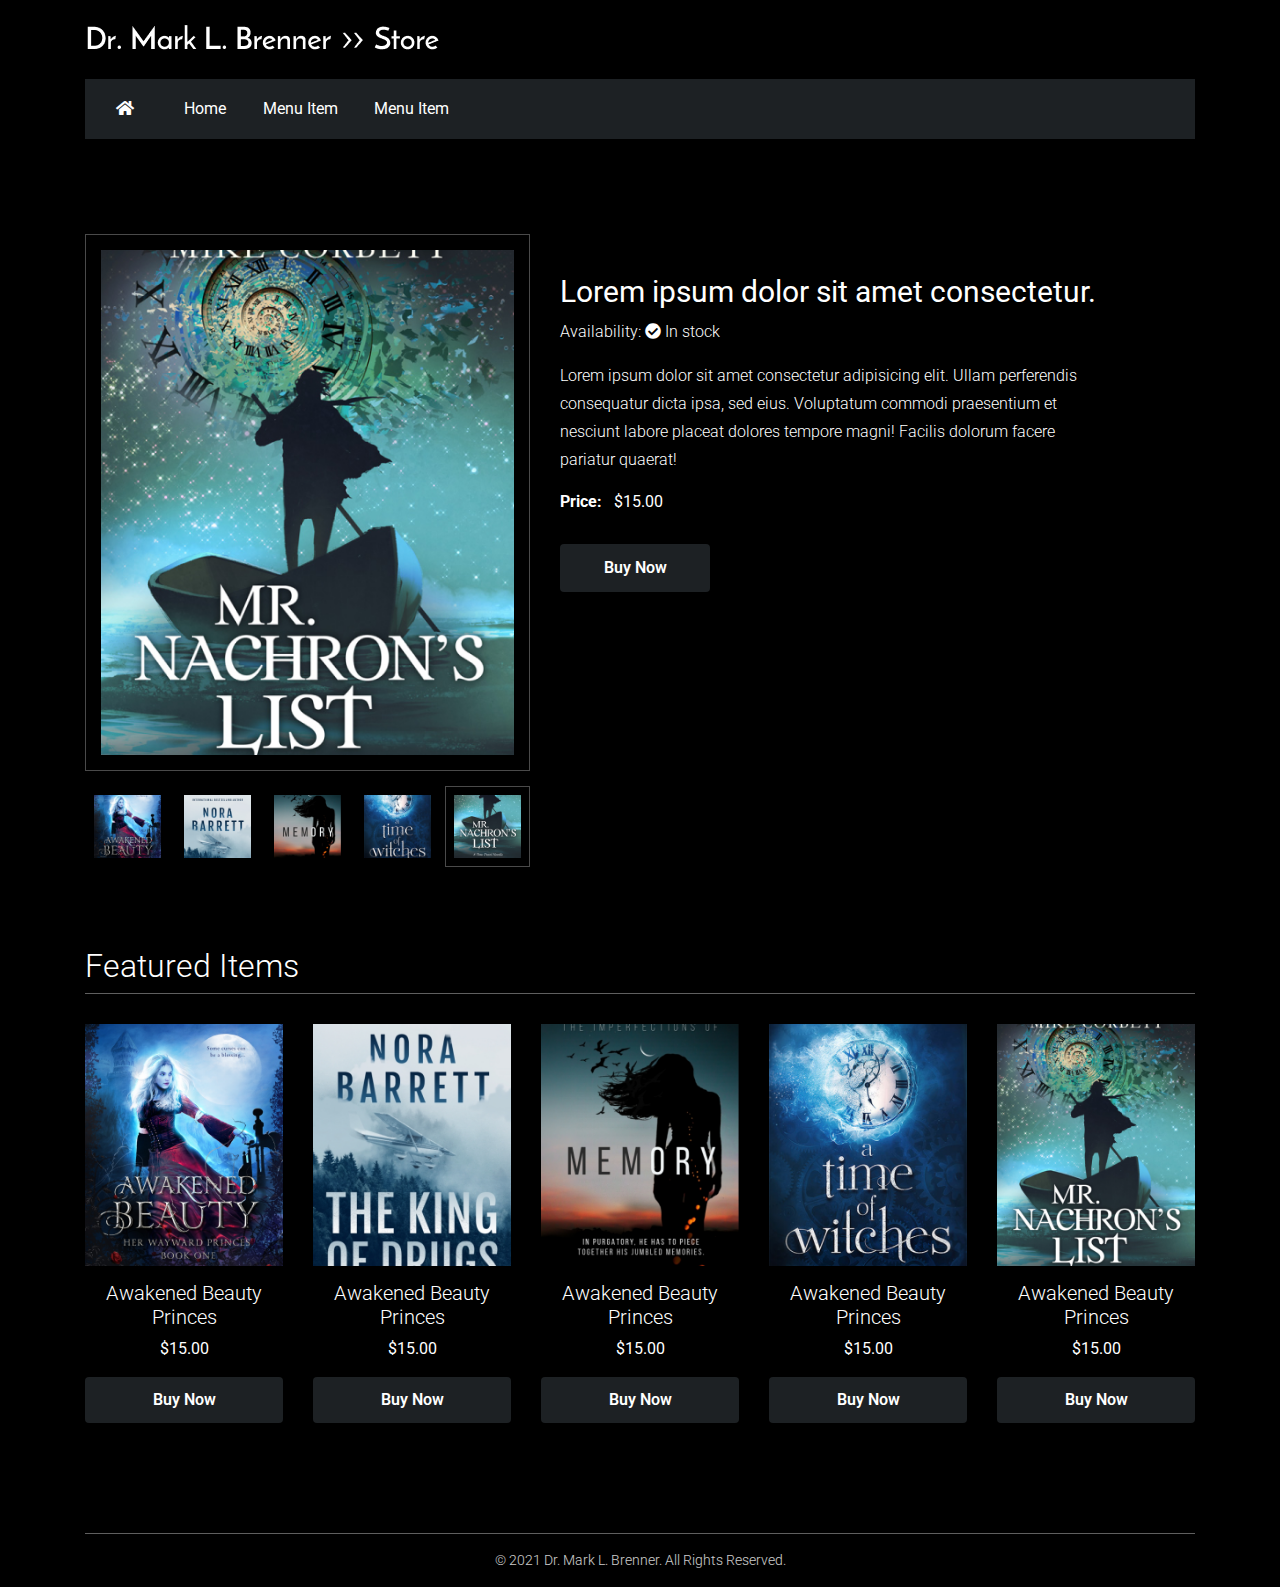
<file: book5.html>
<!DOCTYPE html>

<html lang="en">
<head>
    <!-- Basic Page Needs Meta
	=================================================== -->
	<meta charset="UTF-8" />
	<meta http-equiv="X-UA-Compatible" content="IE=edge" />

	<!-- Specific Meta 
	================================================== -->
	<meta name="viewport" content="width=device-width, initial-scale=1, maximum-scale=1">
   	<meta name="description" content="">
   	<meta name="keywords" content="" />
   	<meta name="author" content="">

	<!--  Title
	================================================== -->
	<title>Dr. Mark L. Brenner >> Store</title>

	<!-- Favicons 
	================================================== -->
	<link rel="shortcut icon" href="resourse/images/favicon.ico" type="image/x-icon">

	<!-- Google Fonts
	================================================== -->
	<link href="https://fonts.googleapis.com/css2?family=Roboto:wght@300;400;500;700&display=swap" rel="stylesheet">

	<!-- CSS Files
	================================================== -->
	<link rel="stylesheet" href="plugins.css">
</head>
<body>
    
    <header class="header">
        <div class="container">
            <div class="site-logo">
				<a href="index.html"><img src="resourse/images/logo.png" class="img-fluid" alt="Site Logo"></a>
            </div><!-- /.site-logo -->
			<nav class="navbar navbar-expand-lg p-0">
				<button class="navbar-toggler" type="button" data-toggle="collapse" data-target="#navbarNavAlt">
					<span class="fa fa-bars"></span>
				</button>
				<div class="collapse navbar-collapse" id="navbarNavAlt">
					<div class="navbar-nav">
						<a class="nav-link active" aria-current="page" href="index.html"><i class="fa fa-home"></i></a>
						<a class="nav-link" href="index.html">Home</a>
						<a class="nav-link" href="#">Menu Item</a>
						<a class="nav-link" href="#">Menu Item</a>
					</div>
				</div>
			</nav>
        </div><!-- /.container -->
    </header><!-- /.header -->

	<div class="product-details">
		<div class="container">
			<div class="row">
				<div class="col-lg-5">
					<div class="product-image-wrapper">
						<div class="tab-content">
							<div class="tab-pane fade" id="book1" role="tabpanel">
								<img src="resourse/images/book1.png" class="img-fluid" alt="Book">
							</div>
							<div class="tab-pane fade" id="book2" role="tabpanel">
								<img src="resourse/images/book2.png" class="img-fluid" alt="Book">
							</div>
							<div class="tab-pane fade" id="book3" role="tabpanel">
								<img src="resourse/images/book3.png" class="img-fluid" alt="Book">
							</div>
							<div class="tab-pane fade" id="book4" role="tabpanel">
								<img src="resourse/images/book4.png" class="img-fluid" alt="Book">
							</div>
							<div class="tab-pane fade show active" id="book5" role="tabpanel">
								<img src="resourse/images/book5.png" class="img-fluid" alt="Book">
							</div>
						</div>
						<ul class="nav nav-tabs flex-nowrap" role="tablist">
							<li class="nav-item">
								<a href="#book1" class="nav-link" data-toggle="tab">
									<img src="resourse/images/book1-s.png" class="img-fluid">
								</a>
							</li>
							<li class="nav-item">
								<a href="#book2" class="nav-link" data-toggle="tab">
									<img src="resourse/images/book2-s.png" class="img-fluid">
								</a>
							</li>
							<li class="nav-item">
								<a href="#book3" class="nav-link" data-toggle="tab">
									<img src="resourse/images/book3-s.png" class="img-fluid">
								</a>
							</li>
							<li class="nav-item">
								<a href="#book4" class="nav-link" data-toggle="tab">
									<img src="resourse/images/book4-s.png" class="img-fluid">
								</a>
							</li>
							<li class="nav-item">
								<a href="#book5" class="nav-link active" data-toggle="tab">
									<img src="resourse/images/book5-s.png" class="img-fluid">
								</a>
							</li>
						</ul><!-- /.nav-tabs -->
					</div>
				</div><!-- /.col-lg-5 -->
				<div class="col-lg-6">
					<div class="product-description">

						<h4 class="product-name">Lorem ipsum dolor sit amet consectetur.</h4>
						<p class="stock-status">Availability: <i class="fa fa-check-circle"></i> In stock </p>
						<p>Lorem ipsum dolor sit amet consectetur adipisicing elit. Ullam perferendis consequatur dicta ipsa, sed eius. Voluptatum commodi praesentium et nesciunt labore placeat dolores tempore magni! Facilis dolorum facere pariatur quaerat!</p>

						<div class="product-price"><strong>Price:</strong> &nbsp; $15.00</div><!-- /.product-price -->
						<div class="buy-product">
							<a href="#" class="buy-btn">Buy Now</a>
						</div><!-- /.buy-product -->

					</div><!-- /.product-description -->
				</div><!-- /.col-lg-6 -->
			</div><!-- /.row -->
		</div><!-- /.container -->
	</div><!-- /.product-details -->



	<div class="related-product-wrapper">
		<div class="container">
			<div class="section-title text-white">
				<h2>Featured Items</h2>
			</div><!-- /.section-title -->
			<div class="row">
				<div class="col-12 col-sm-6 col-md">
					<div class="item text-center">
						<div class="imagebox">
							<a href="book1.html"><img src="resourse/images/book1.png" class="img-fluid" alt="Book Image"></a>
						</div><!-- /.imagebox -->
						<div class="text-box text-center text-white">
							<a href="book1.html"><h5 class="name">Awakened Beauty Princes</h5></a>
							<p class="price">$15.00</p>
							<a href="#" class="buy-btn">Buy Now</a>
						</div><!-- /.text-box -->
					</div><!-- /.item -->
				</div><!-- /.col-12 col-sm-6 col-md -->
				<div class="col-12 col-sm-6 col-md">
					<div class="item text-center">
						<div class="imagebox">
							<a href="book2.html"><img src="resourse/images/book2.png" class="img-fluid" alt="Book Image"></a>
						</div><!-- /.imagebox -->
						<div class="text-box text-center text-white">
							<a href="book2.html"><h5 class="name">Awakened Beauty Princes</h5></a>
							<p class="price">$15.00</p>
							<a href="#" class="buy-btn">Buy Now</a>
						</div><!-- /.text-box -->
					</div><!-- /.item -->
				</div><!-- /.col-12 col-sm-6 col-md -->
				<div class="col-12 col-sm-6 col-md">
					<div class="item text-center">
						<div class="imagebox">
							<a href="book3.html"><img src="resourse/images/book3.png" class="img-fluid" alt="Book Image"></a>
						</div><!-- /.imagebox -->
						<div class="text-box text-center text-white">
							<a href="book3.html"><h5 class="name">Awakened Beauty Princes</h5></a>
							<p class="price">$15.00</p>
							<a href="#" class="buy-btn">Buy Now</a>
						</div><!-- /.text-box -->
					</div><!-- /.item -->
				</div><!-- /.col-12 col-sm-6 col-md -->
				<div class="col-12 col-sm-6 col-md">
					<div class="item text-center">
						<div class="imagebox">
							<a href="book4.html"><img src="resourse/images/book4.png" class="img-fluid" alt="Book Image"></a>
						</div><!-- /.imagebox -->
						<div class="text-box text-center text-white">
							<a href="book4.html"><h5 class="name">Awakened Beauty Princes</h5></a>
							<p class="price">$15.00</p>
							<a href="#" class="buy-btn">Buy Now</a>
						</div><!-- /.text-box -->
					</div><!-- /.item -->
				</div><!-- /.col-12 col-sm-6 col-md -->
				<div class="col-12 col-sm-6 col-md">
					<div class="item text-center">
						<div class="imagebox">
							<a href="book5.html"><img src="resourse/images/book5.png" class="img-fluid" alt="Book Image"></a>
						</div><!-- /.imagebox -->
						<div class="text-box text-center text-white">
							<a href="book5.html"><h5 class="name">Awakened Beauty Princes</h5></a>
							<p class="price">$15.00</p>
							<a href="#" class="buy-btn">Buy Now</a>
						</div><!-- /.text-box -->
					</div><!-- /.item -->
				</div><!-- /.col-12 col-sm-6 col-md -->
			</div><!-- /.row -->
		</div><!-- /.container -->
	</div><!-- /.related-product-wrapper -->


	<footer class="footer">
		<div class="container">
			<div class="footer-text text-center text-white py-3">
				<p class="m-0">&copy; 2021 Dr. Mark L. Brenner. All Rights Reserved.</p>
			</div><!-- /.footer-text -->
		</div><!-- /.container -->
	</footer><!-- /.footer -->
    

    <script src="resourse/js/jquery-3.5.1.min.js"></script>
    <script src="resourse/js/popper.js"></script>
    <script src="resourse/js/bootstrap.min.js"></script>
    <script src="resourse/js/custom.js"></script>
</body>
</html>
</file>
